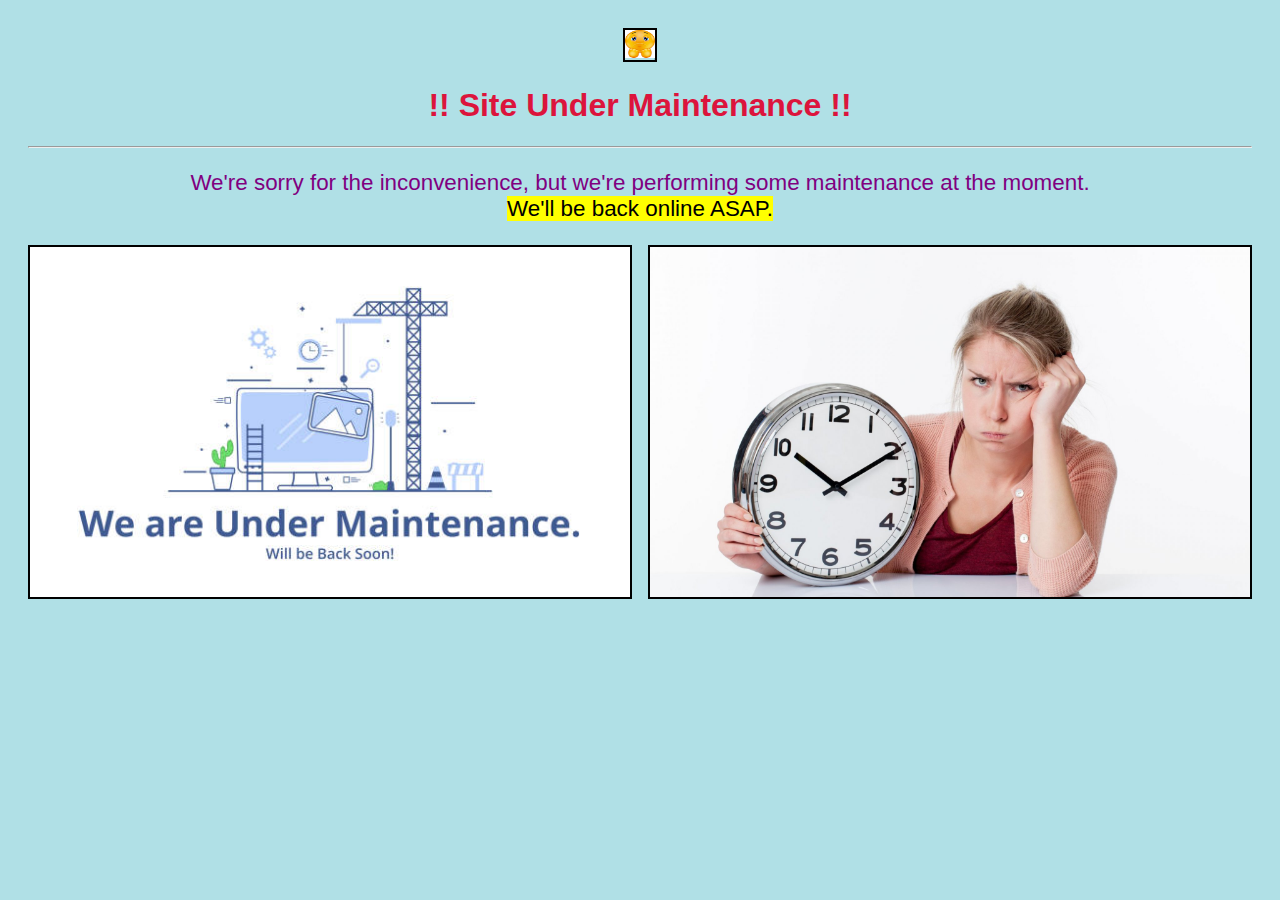
<file: index.html>
<!DOCTYPE html>
<html lang="en">
  <head>
	<meta charset="UTF-8">
	<meta name="viewport" content="width=device-width, initial-scale=1.0">
	<meta name="description" content="Kobid's personal website">
	<meta name="keywords" content="Kobid, Dhakal, Biratnagar">
	<meta name="author" content="Kobid Dhakal">
	<title>Kobid's personal site</title>
	<link rel="icon" type="image/x-icon" href="images/favicon.ico ">
	<link rel="stylesheet" href="CSS/styles.css">
  </head>
  <body>
    <!-- <a href="index.html"> -->
      <img src="images/sad.png" alt="sad" title="Sad emoji">
   <!--  </a> -->
    <h1><a href="index.html" >!! Site Under Maintenance !!</a></h1>
  	<hr>
    <p title="I said, have some patience">
  	We're sorry for the inconvenience, but we're performing some maintenance at the moment.
  	<br>
  	<mark> We'll be back online ASAP.</mark>
    </mark>
  	</p>
	 <img src="images/maintainence_1.jpg" alt="repairing" style="width:600px; height:350px; float:left;"> 
	 <img src="images/patience_1.jpg" alt="waiting" style="width:600px; height:350px; float:right;"> 
  </body>
</html>
</file>
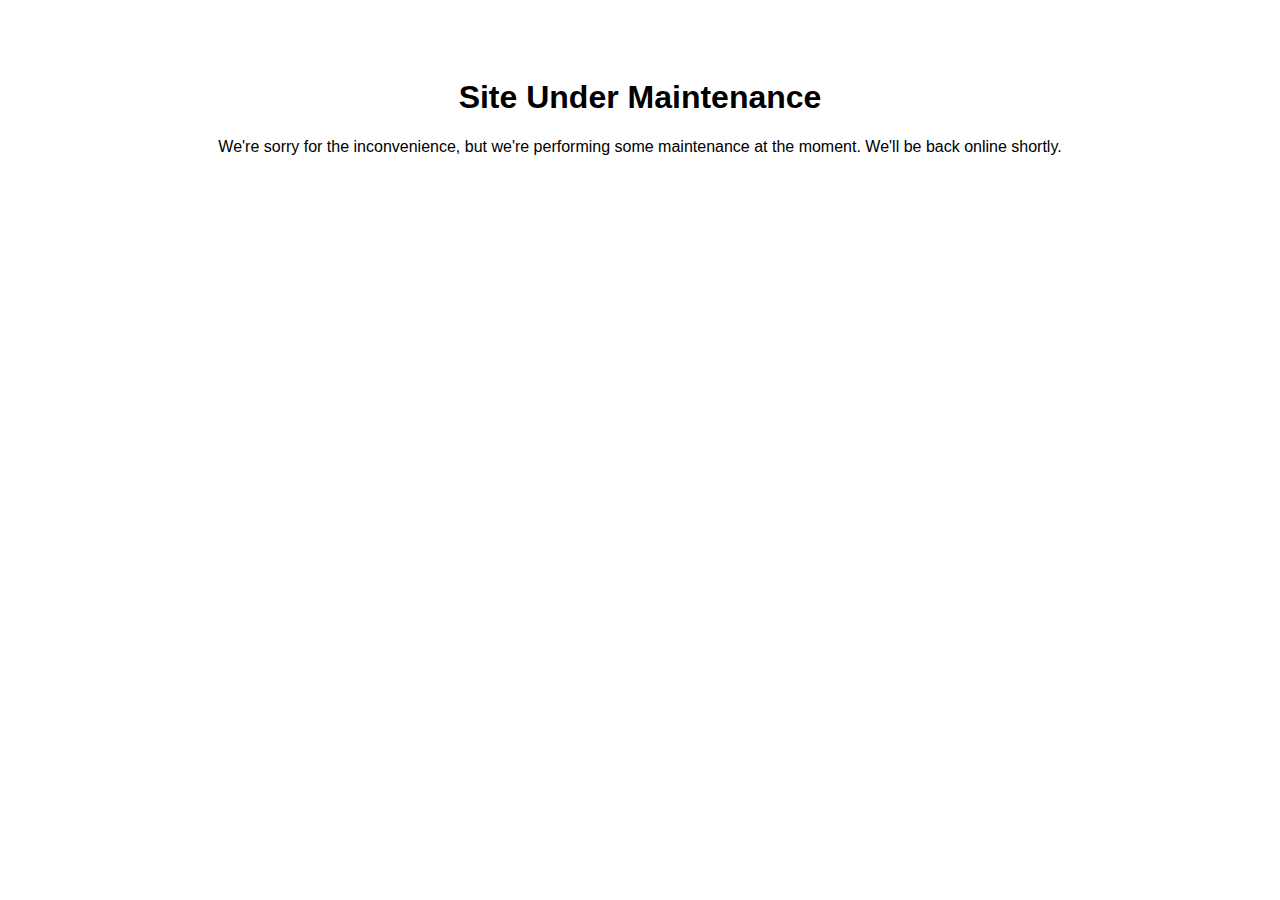
<file: maintain.html>
<!DOCTYPE html>
<html lang="en">
<head>
    <meta charset="UTF-8">
    <meta name="viewport" content="width=device-width, initial-scale=1.0">
    <title>Under Maintenance</title>
    <style>
        /* Add some basic styling to make the message visually appealing */
        body {
            font-family: Arial, sans-serif;
            text-align: center;
            padding: 50px;
        }
    </style>
</head>
<body>
    <h1>Site Under Maintenance</h1>
    <p>We're sorry for the inconvenience, but we're performing some maintenance at the moment. We'll be back online shortly.</p>
</body>
</html>
</file>
<file: CSS/styles.css>
/* Add some basic styling to make the message visually appealing */
body {
        font-family: Arial, sans-serif;
        text-align: center;
        padding: 20px;
  background-color: powderblue;
  
    }
h1 {
  color: red;
}
p {
  color: purple;
  font-size: 140%;
}

}
abbr {
  font-family: sans-serif;
  color: yellow;
}
img{
  width: 30px;
  height: 30px;
  border:2px solid black;
}
img:hover {
  width: 100px;
  height: 100px;
  border:3px solid green;
}
a:link {
  color: crimson;
  background-color: transparent;
  text-decoration: none;
}

a:visited {
  color: red;
  background-color: transparent;
  text-decoration: none;
}

a:hover {
  color: green;
  background-color: transparent;
  text-decoration: underline;
}

a:active {
  color: yellow;
  background-color: transparent;
  text-decoration: underline;
}
</file>
